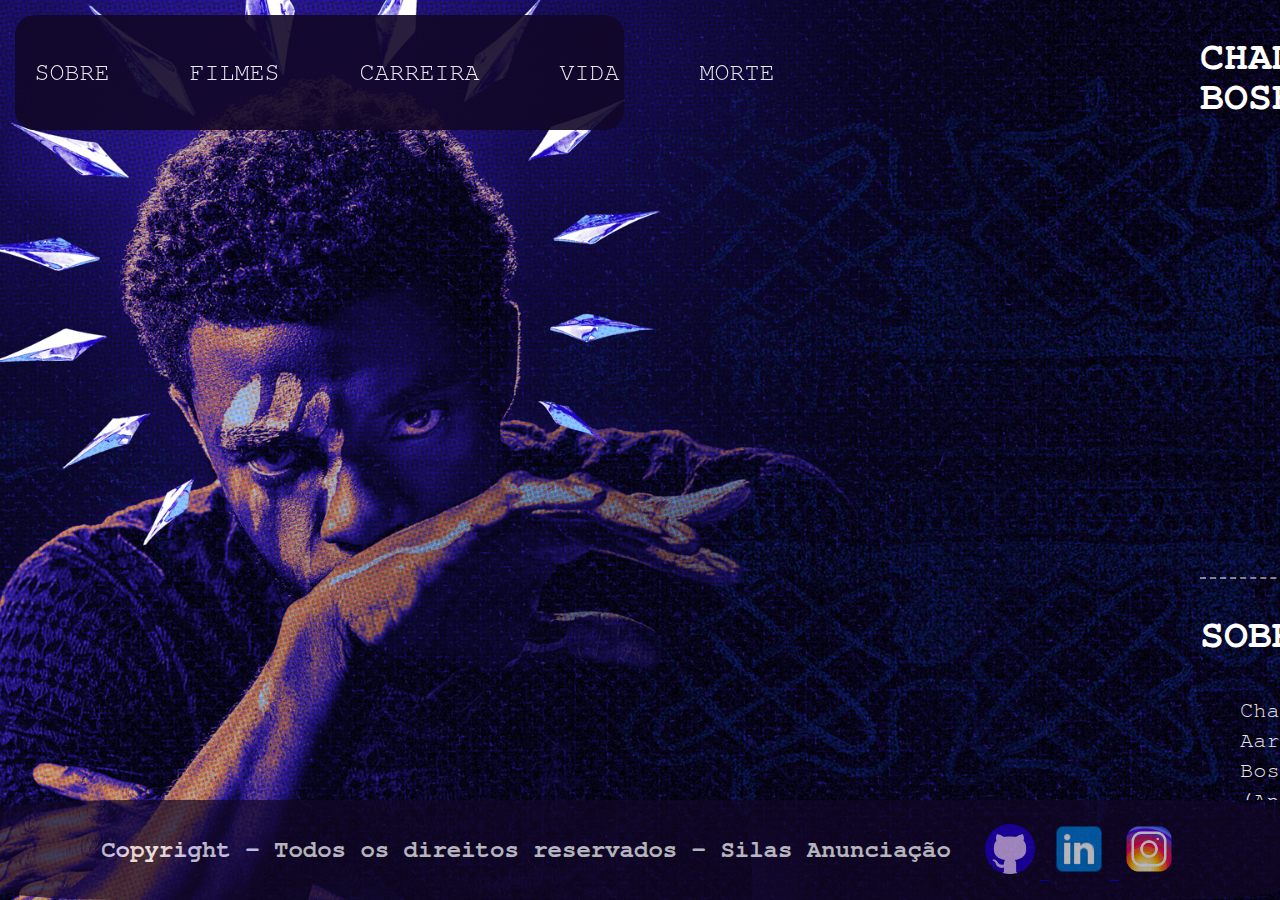
<file: index.html>
<!DOCTYPE html>
<html lang="pt-br">

<head>
  <meta charset="UTF-8">
  <meta name="viewport" content="width=device-width, initial-scale=1.0">
  <link rel="stylesheet" href="css/inicio.css">
  <title>Página Inicial</title>
</head>

<body>

  <nav class="menu_inicial">
    <ul>
      <li><a href="#inicio">INICIO</a></li>
      <li><a href="#sobre">SOBRE</a></li>
      <li><a href="#filmes">FILMES</a></li>
      <li><a href="#carr">CARREIRA</a></li>
      <li><a href="#pessoal">VIDA</a></li>
      <li><a href="#morte">MORTE</a></li>
    </ul>
  </nav>


  <!-- Área conteúdo -->
  <div class="conteudo">

    <!-- Inicio -->
    <section>
      <h1 id="inicio">Chadwick Boseman</h1>
      <div class="borda_img">
        <img class="img_pantera" src="imagens/pantera.png" alt="">
      </div>
    </section>

    <!-- Sobre -->
    <section>
      <h1 id="sobre">Sobre</h1>

      <div class="vida">
        <p>
        Chadwick Aaron Boseman (Anderson, 29 de novembro de 1976 — Los Angeles, 28 de agosto de 2020) foi um ator, diretor e roteirista norte-americano. Ele era mais conhecido por seus retratos de figuras históricas da vida real, como Jackie Robinson em 42 (2013), James Brown em Get on Up - A História de James Brown (2014) e Thurgood Marshall em Marshall (2017), e por seu retrato como T'Challa / Pantera Negra no Universo Cinematográfico Marvel, nos filmes Captain America: Civil War (2016), Black Panther (2018), Avengers: Infinity War (2018), Avengers: Endgame (2019) e fornecendo a sua voz na série animada What If...? (2021). Ele também estrelou filmes como 21 Bridges (2019), Da 5 Bloods (2020) e Ma Rainey's Black Bottom (2020), seu último filme. Boseman morreu em 28 de agosto de 2020, aos 43 anos, após uma batalha de quatro anos contra o câncer colorretal.
         <a href="https://pt.wikipedia.org/wiki/Chadwick_Boseman" target="_blank" rel="noopener noreferrer">Mais detalhes</a>
        </p>
      </div>
    </section>

    <!-- Vida Pessoal -->
    <section>
      <h1 id="pessoal">Vida Pessoal</h1>

      <div class="vida">
        <p>
          Boseman foi criado cristão. Ele foi batizado e fazia parte de um coro da igreja e grupo juvenil. Seu ex-pastor
          disse que ele ainda mantinha sua fé. Boseman afirmou que ele rezou para ser o Pantera Negra antes de ser
          confirmado como a personagem no Universo Cinematográfico Marvel.
          Em outubro de 2019, Boseman se casou em segredo com a cantora Taylor Simone Ledward. Os dois já vinham se
          relacionando desde 2015. 
          <a href="https://pt.wikipedia.org/wiki/Chadwick_Boseman" target="_blank" rel="noopener noreferrer">Mais detalhes</a>
        </p>
        
      </div>
    </section>

  <!-- Carreira -->
  <section>
    <h1 id="carr">Carreira</h1>
    
    <div class="vida">
      <p>
        Boseman obteve seu primeiro papel de televisão em 2003, em um episódio de Third Watch. Seu trabalho inicial
        incluiu episódios das séries Law & Order, CSI: NY e ER. Ele também continuou a escrever peças, com seu roteiro
        para Deep Azure realizado na Congo Square Theatre Company em Chicago, Illinois; foi nomeado para o Prêmio
        Joseph Jefferson de 2006 para novos trabalhos. Em 2008, desempenhou um papel recorrente na série de televisão
        Lincoln Heights e apareceu em seu primeiro longa-metragem, The Express. Ele conseguiu um papel regular em 2010
        em outra série de televisão, Persons Unknown.
      </p>
      <p>
        Boseman desempenhou seu primeiro papel principal em 2013, no filme 42, em que ele retratou o pioneiro do
        beisebol e estrela Jackie Robinson. Ele estava dirigindo uma peça off-Broadway em East Village quando
        fez uma audição para o papel. Ele considerou desistir de atuar e prosseguir sendo um diretor em tempo integral
        na época. Cerca de 25 outros atores haviam sido seriamente considerados para o papel, mas o diretor Brian
        Helgeland gostou da bravura de Boseman e lançou-o depois que ele fez a audição duas vezes. Em 2013, Boseman
        também estrelou o filme independente The Kill Hole, que foi lançado nos cinemas algumas semanas antes de
        42. 
        <a href="https://pt.wikipedia.org/wiki/Chadwick_Boseman" target="_blank" rel="noopener noreferrer">Mais detalhes</a>
      </p>

    </div>
  </section>

  <!-- Morte -->
  <section>
    <h1 id="morte">Morte</h1>
    
    <div class="vida">
      <p>
        Chadwick Boseman morreu no dia 28 de agosto de 2020 em sua casa na região de Los Angeles devido a complicações
        relacionadas a um câncer colorretal. Ele lutava contra o câncer desde 2016 e, desse ano para cá, o câncer
        evoluiu para o estágio 4. A morte foi confirmada pela família do ator. O falecimento de Boseman pegou seus
        fãs de surpresa, uma vez que o ator jamais revelou que estava doente, embora já houvesse suspeitas
        anteriores sobre o seu estado de saúde. 
        <a href="https://pt.wikipedia.org/wiki/Chadwick_Boseman#Morte" target="_blank" rel="noopener noreferrer">Mais detalhes</a>
      </p>

    </div>
  </section>

  <!-- Capa dos Filmes -->
  <section>
    <h1 id="filmes">Filmes</h1>

    <!-- Área dos Filmes -->
    <div class="container_filme">
      <li>
        <a target="_blank" title="Assistir o Trailer" href="https://www.youtube.com/watch?v=eBFFrwOd1Ys">
          <img src="imagens/film.jpg" alt="">
          <div class="descricao_filme">
            <h3 class="titulo">Pantera Negra</h3>
            <p>O príncipe T'Challa retorna a Wakanda para ser coroado rei. Assumindo o manto de Pantera Negra, ele vai
              à caça de um vilão que roubou um precioso metal de seu país</p>
          </div>
        </a>
      <li>
        <a target="_blank" title="Assistir o Trailer" href="https://www.youtube.com/watch?v=d9ELTgk6p54">
          <img src="imagens/james.jpg" alt="">
          <div class="descricao_filme">
            <h3 class="titulo">Get On Up - A História De James Brown</h3>
            <p>Biografia do icônico cantor, dançarino e compositor James Brown (Chadwick Boseman), conhecido como "O
              Padrinho do Soul". O filme retrata sua vida, passando por sua infância pobre na Carolina do Sul, a
              adolescência e o alcance do estrelato, que o transformou em uma das fugiras mais importantes da música
              para o século 20.</p>
          </div>
        </a>
      <li>
        <a target="_blank" title="Assistir o Trailer" href="https://www.youtube.com/watch?v=HkRE1vBs-lY">
          <img src="imagens/blues.jpg" alt="">
          <div class="descricao_filme">
            <h3 class="titulo">A Voz Suprema do Blues</h3>
            <p>A história da cantora de blues Ma Rainey que está gravando um álbum no estúdio com o trompetista Levee
              e seu empresário que pretende a controlar sua carreira de “Mãe dos Blues”.</p>
          </div>
        </a>
      <li>
        <a target="_blank" title="Assistir o Trailer" href="https://www.youtube.com/watch?v=dGGHWT_GiKQ">
          <img src="imagens/crime.jpg" alt="">
          <div class="descricao_filme">
            <h3 class="titulo">Crime sem saída</h3>
            <p>Um detetive da polícia de Nova Iorque precisa encontrar e prender um assassino de policiais que está a
              solta na cidade.</p>
          </div>
        </a>
      <li>
        <a target="_blank" title="Assistir o Trailer" href="https://www.youtube.com/watch?v=cmR8mimN4Gg">
          <img src="imagens/jus.webp" alt="">
          <div class="descricao_filme">
            <h3 class="titulo">Marshall: Igualdade e Justiça</h3>
            <p>Antes de se tornar o primeiro juiz afro-descendente da Corte Suprema Americana, Thurgood Marshall
              (Chadwick Boseman) deve lutar num caso pode definir sua carreira: defender Josepho Spell (Sterling K.
              Brown), um homem negro que está sendo acusado de atacar uma socialite branca em seu quarto, mas que jura
              não ser o culpado do crime.</p>
          </div>
        </a>
      <li>
        <a target="_blank" title="Assistir o Trailer" href="https://www.youtube.com/watch?v=6CzfcA7s00I">
          <img src="imagens/king.jpg" alt="">
          <div class="descricao_filme">
            <h3 class="titulo">KING: UMA HISTÓRIA DE VINGANÇA</h3>
            <p>Jacob King, um misterioso homem, deixa a África do Sul, seu país natal e viaja para Los Angeles com um
              único objetivo a cumprir: vingar a morte de sua irmã.</p>
          </div>
        </a>
      <li>
        <a target="_blank" title="Assistir o Trailer" href="https://www.youtube.com/watch?v=g6ng8iy-l0U">
          <img src="imagens/ving.jpg" alt="">
          <div class="descricao_filme">
            <h3 class="titulo">VINGADORES: ULTIMATO</h3>
            <p>Em Vingadores: Ultimato, após Thanos eliminar metade das criaturas vivas em Vingadores: Guerra
              Infinita, os heróis precisam lidar com a dor da perda de amigos e seus entes queridos. Com Tony Stark
              (Robert Downey Jr.) vagando perdido no espaço sem água nem comida, o Capitão América/Steve Rogers (Chris
              Evans) e a Viúva Negra/Natasha Romanov (Scarlett Johansson) precisam liderar a resistência contra o titã
              louco.
            </p>
          </div>
        </a>
      <li>
        <a target="_blank" title="Assistir o Trailer" href="https://www.youtube.com/watch?v=03aoq9yzI9c">
          <img src="imagens/blood.jpg" alt="">
          <div class="descricao_filme">
            <h3 class="titulo">DESTACAMENTO BLOOD</h3>
            <p>Em Destacamento Blood, durante a Guerra do Vietnã, um esquadrão de soldados negros do Exército dos Estados Unidos, que se autodenominam Bloods, protege o local de um acidente de avião da CIA e recupera sua carga, um recipiente com barras de ouro destinadas ao pagamento do povo Lahu por sua ajuda na luta contra os vietcongues. 
              O esquadrão decide pegar o ouro para si, enterrando o precioso metal para recuperá-lo mais tarde.
            </p>
          </div>
        </a>
      <li>
        <a target="_blank" title="Assistir o Trailer" href="https://www.youtube.com/watch?v=hlv3t_d4kn0">
          <img src="imagens/escolh.webp" alt="">
          <div class="descricao_filme">
            <h3 class="titulo">A GRANDE ESCOLHA</h3>
            <p>A equipe de futebol americano Cleveland Browns está tendo uma péssima temporada, e o gerente do time, Sonny Weaver Jr. (Kevin Costner), está ameaçado de demissão. 
              No tradicional dia de contratação de novos talentos, Sonny deve provar ao mundo dos esportes que é capaz de trazer os melhores nomes para a sua equipe.
            </p>
          </div>
        </a>
  </section>
 </div>
  
  <footer>
    <!-- Rodapé -->
    <div>
      <h2>Copyright - Todos os direitos reservados - Silas Anunciação&nbsp;&nbsp;</h2>
    </div>

    <div>
      <!-- Link Github -->
      <a href="https://github.com/anunciacaosilas" target="_blank" title="Acessar o Github">
        <img class="icons" src="imagens/github.png" alt="">
      </a>
      <!--  Link Linkedin -->
      <a href="https://www.linkedin.com/in/silasanunciacao/" target="_blank" title="Acessar o linkedin">
        <img class="icons" src="imagens/linkedin.png" alt="">
      </a>
      <!-- Instagram -->
      <a href="https://instagram.com/silasanunciacao.dev?igshid=OGQ5ZDc2ODk2ZA==" target="_blank" title="Acessar o instagram">
        <img class="icons" src="imagens/insta.png" alt="">
      </a>
    </div> 
  </footer>

</body>
</html>
</file>
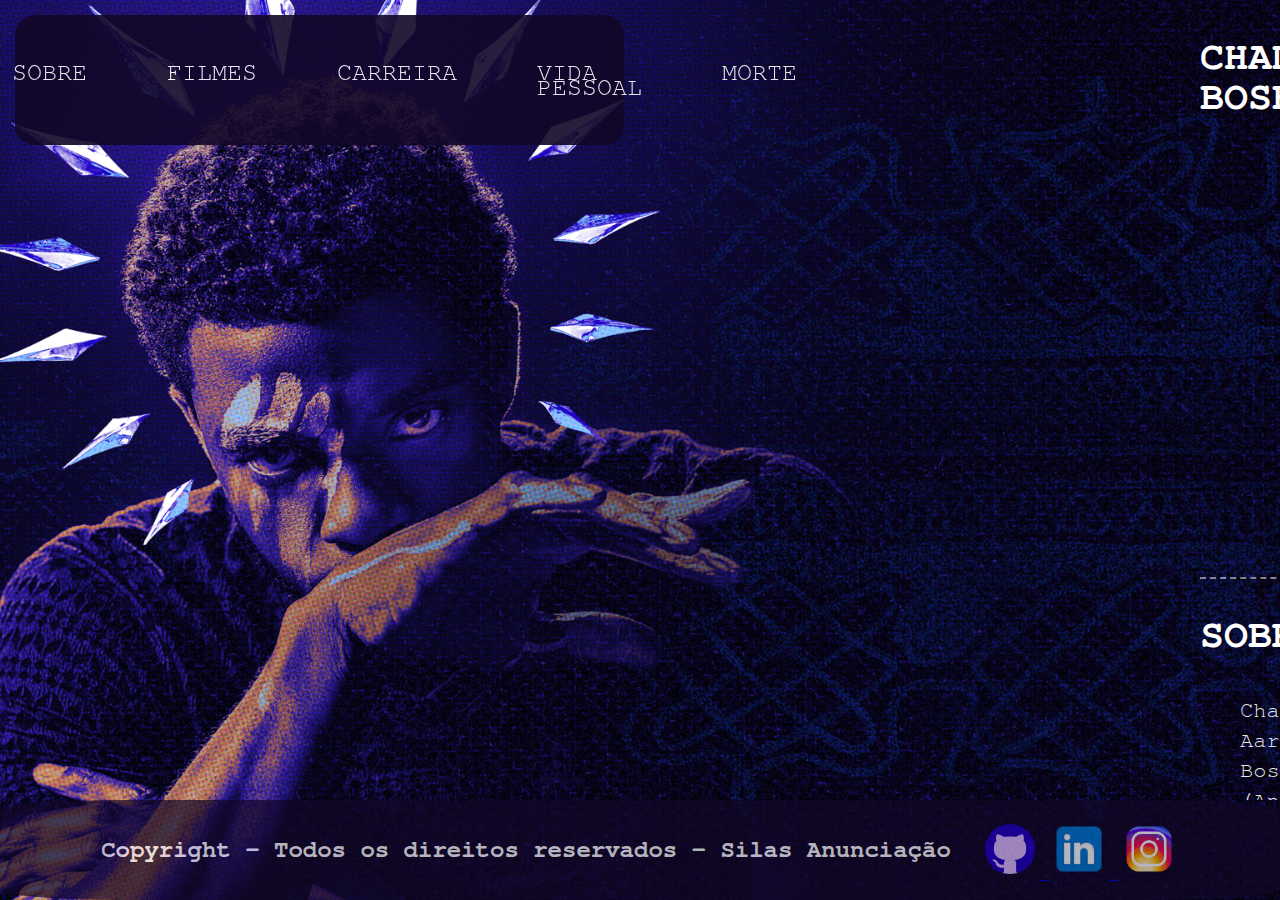
<file: incio.html>
<!DOCTYPE html>
<html lang="pt-br">

<head>
  <meta charset="UTF-8">
  <meta name="viewport" content="width=device-width, initial-scale=1.0">
  <link rel="stylesheet" href="css/inicio.css">
  <title>Página Inicial</title>
</head>

<body>

  <nav class="menu_inicial">
    <ul>
      <li><a href="#inicio">INICIO</a></li>
      <li><a href="#sobre">SOBRE</a></li>
      <li><a href="#filmes">FILMES</a></li>
      <li><a href="#carr">CARREIRA</a></li>
      <li><a href="#pessoal">VIDA PESSOAL</a></li>
      <li><a href="#morte">MORTE</a></li>
    </ul>
  </nav>


  <!-- Área conteúdo -->
  <div class="conteudo">

    <!-- Inicio -->
    <section>
      <h1 id="inicio">Chadwick Boseman</h1>
      <div class="borda_img">
        <img class="img_pantera" src="imagens/pantera.png" alt="">
      </div>
    </section>

    <!-- Sobre -->
    <section>
      <h1 id="sobre">Sobre</h1>

      <div class="vida">
        <p>
        Chadwick Aaron Boseman (Anderson, 29 de novembro de 1976 — Los Angeles, 28 de agosto de 2020) foi um ator, diretor e roteirista norte-americano. Ele era mais conhecido por seus retratos de figuras históricas da vida real, como Jackie Robinson em 42 (2013), James Brown em Get on Up - A História de James Brown (2014) e Thurgood Marshall em Marshall (2017), e por seu retrato como T'Challa / Pantera Negra no Universo Cinematográfico Marvel, nos filmes Captain America: Civil War (2016), Black Panther (2018), Avengers: Infinity War (2018), Avengers: Endgame (2019) e fornecendo a sua voz na série animada What If...? (2021). Ele também estrelou filmes como 21 Bridges (2019), Da 5 Bloods (2020) e Ma Rainey's Black Bottom (2020), seu último filme. Boseman morreu em 28 de agosto de 2020, aos 43 anos, após uma batalha de quatro anos contra o câncer colorretal.
         <a href="https://pt.wikipedia.org/wiki/Chadwick_Boseman" target="_blank" rel="noopener noreferrer">Mais detalhes</a>
        </p>
      </div>
    </section>

    <!-- Vida Pessoal -->
    <section>
      <h1 id="pessoal">Vida Pessoal</h1>

      <div class="vida">
        <p>
          Boseman foi criado cristão. Ele foi batizado e fazia parte de um coro da igreja e grupo juvenil. Seu ex-pastor
          disse que ele ainda mantinha sua fé. Boseman afirmou que ele rezou para ser o Pantera Negra antes de ser
          confirmado como a personagem no Universo Cinematográfico Marvel.
          Em outubro de 2019, Boseman se casou em segredo com a cantora Taylor Simone Ledward. Os dois já vinham se
          relacionando desde 2015. 
          <a href="https://pt.wikipedia.org/wiki/Chadwick_Boseman" target="_blank" rel="noopener noreferrer">Mais detalhes</a>
        </p>
        
      </div>
    </section>

  <!-- Carreira -->
  <section>
    <h1 id="carr">Carreira</h1>
    
    <div class="vida">
      <p>
        Boseman obteve seu primeiro papel de televisão em 2003, em um episódio de Third Watch. Seu trabalho inicial
        incluiu episódios das séries Law & Order, CSI: NY e ER. Ele também continuou a escrever peças, com seu roteiro
        para Deep Azure realizado na Congo Square Theatre Company em Chicago, Illinois; foi nomeado para o Prêmio
        Joseph Jefferson de 2006 para novos trabalhos. Em 2008, desempenhou um papel recorrente na série de televisão
        Lincoln Heights e apareceu em seu primeiro longa-metragem, The Express. Ele conseguiu um papel regular em 2010
        em outra série de televisão, Persons Unknown.
      </p>
      <p>
        Boseman desempenhou seu primeiro papel principal em 2013, no filme 42, em que ele retratou o pioneiro do
        beisebol e estrela Jackie Robinson. Ele estava dirigindo uma peça off-Broadway em East Village quando
        fez uma audição para o papel. Ele considerou desistir de atuar e prosseguir sendo um diretor em tempo integral
        na época. Cerca de 25 outros atores haviam sido seriamente considerados para o papel, mas o diretor Brian
        Helgeland gostou da bravura de Boseman e lançou-o depois que ele fez a audição duas vezes. Em 2013, Boseman
        também estrelou o filme independente The Kill Hole, que foi lançado nos cinemas algumas semanas antes de
        42. 
        <a href="https://pt.wikipedia.org/wiki/Chadwick_Boseman" target="_blank" rel="noopener noreferrer">Mais detalhes</a>
      </p>

    </div>
  </section>

  <!-- Morte -->
  <section>
    <h1 id="morte">Morte</h1>
    
    <div class="vida">
      <p>
        Chadwick Boseman morreu no dia 28 de agosto de 2020 em sua casa na região de Los Angeles devido a complicações
        relacionadas a um câncer colorretal. Ele lutava contra o câncer desde 2016 e, desse ano para cá, o câncer
        evoluiu para o estágio 4. A morte foi confirmada pela família do ator. O falecimento de Boseman pegou seus
        fãs de surpresa, uma vez que o ator jamais revelou que estava doente, embora já houvesse suspeitas
        anteriores sobre o seu estado de saúde. 
        <a href="https://pt.wikipedia.org/wiki/Chadwick_Boseman#Morte" target="_blank" rel="noopener noreferrer">Mais detalhes</a>
      </p>

    </div>
  </section>

  <!-- Capa dos Filmes -->
  <section>
    <h1 id="filmes">Filmes</h1>

    <!-- Área dos Filmes -->
    <div class="container_filme">
      <li>
        <a target="_blank" title="Assistir o Trailer" href="https://www.youtube.com/watch?v=eBFFrwOd1Ys">
          <img src="imagens/film.jpg" alt="">
          <div class="descricao_filme">
            <h3 class="titulo">Pantera Negra</h3>
            <p>O príncipe T'Challa retorna a Wakanda para ser coroado rei. Assumindo o manto de Pantera Negra, ele vai
              à caça de um vilão que roubou um precioso metal de seu país</p>
          </div>
        </a>
      <li>
        <a target="_blank" title="Assistir o Trailer" href="https://www.youtube.com/watch?v=d9ELTgk6p54">
          <img src="imagens/james.jpg" alt="">
          <div class="descricao_filme">
            <h3 class="titulo">Get On Up - A História De James Brown</h3>
            <p>Biografia do icônico cantor, dançarino e compositor James Brown (Chadwick Boseman), conhecido como "O
              Padrinho do Soul". O filme retrata sua vida, passando por sua infância pobre na Carolina do Sul, a
              adolescência e o alcance do estrelato, que o transformou em uma das fugiras mais importantes da música
              para o século 20.</p>
          </div>
        </a>
      <li>
        <a target="_blank" title="Assistir o Trailer" href="https://www.youtube.com/watch?v=HkRE1vBs-lY">
          <img src="imagens/blues.jpg" alt="">
          <div class="descricao_filme">
            <h3 class="titulo">A Voz Suprema do Blues</h3>
            <p>A história da cantora de blues Ma Rainey que está gravando um álbum no estúdio com o trompetista Levee
              e seu empresário que pretende a controlar sua carreira de “Mãe dos Blues”.</p>
          </div>
        </a>
      <li>
        <a target="_blank" title="Assistir o Trailer" href="https://www.youtube.com/watch?v=dGGHWT_GiKQ">
          <img src="imagens/crime.jpg" alt="">
          <div class="descricao_filme">
            <h3 class="titulo">Crime sem saída</h3>
            <p>Um detetive da polícia de Nova Iorque precisa encontrar e prender um assassino de policiais que está a
              solta na cidade.</p>
          </div>
        </a>
      <li>
        <a target="_blank" title="Assistir o Trailer" href="https://www.youtube.com/watch?v=cmR8mimN4Gg">
          <img src="imagens/jus.webp" alt="">
          <div class="descricao_filme">
            <h3 class="titulo">Marshall: Igualdade e Justiça</h3>
            <p>Antes de se tornar o primeiro juiz afro-descendente da Corte Suprema Americana, Thurgood Marshall
              (Chadwick Boseman) deve lutar num caso pode definir sua carreira: defender Josepho Spell (Sterling K.
              Brown), um homem negro que está sendo acusado de atacar uma socialite branca em seu quarto, mas que jura
              não ser o culpado do crime.</p>
          </div>
        </a>
      <li>
        <a target="_blank" title="Assistir o Trailer" href="https://www.youtube.com/watch?v=6CzfcA7s00I">
          <img src="imagens/king.jpg" alt="">
          <div class="descricao_filme">
            <h3 class="titulo">KING: UMA HISTÓRIA DE VINGANÇA</h3>
            <p>Jacob King, um misterioso homem, deixa a África do Sul, seu país natal e viaja para Los Angeles com um
              único objetivo a cumprir: vingar a morte de sua irmã.</p>
          </div>
        </a>
      <li>
        <a target="_blank" title="Assistir o Trailer" href="https://www.youtube.com/watch?v=g6ng8iy-l0U">
          <img src="imagens/ving.jpg" alt="">
          <div class="descricao_filme">
            <h3 class="titulo">VINGADORES: ULTIMATO</h3>
            <p>Em Vingadores: Ultimato, após Thanos eliminar metade das criaturas vivas em Vingadores: Guerra
              Infinita, os heróis precisam lidar com a dor da perda de amigos e seus entes queridos. Com Tony Stark
              (Robert Downey Jr.) vagando perdido no espaço sem água nem comida, o Capitão América/Steve Rogers (Chris
              Evans) e a Viúva Negra/Natasha Romanov (Scarlett Johansson) precisam liderar a resistência contra o titã
              louco.
            </p>
          </div>
        </a>
      <li>
        <a target="_blank" title="Assistir o Trailer" href="https://www.youtube.com/watch?v=03aoq9yzI9c">
          <img src="imagens/blood.jpg" alt="">
          <div class="descricao_filme">
            <h3 class="titulo">DESTACAMENTO BLOOD</h3>
            <p>Em Destacamento Blood, durante a Guerra do Vietnã, um esquadrão de soldados negros do Exército dos Estados Unidos, que se autodenominam Bloods, protege o local de um acidente de avião da CIA e recupera sua carga, um recipiente com barras de ouro destinadas ao pagamento do povo Lahu por sua ajuda na luta contra os vietcongues. 
              O esquadrão decide pegar o ouro para si, enterrando o precioso metal para recuperá-lo mais tarde.
            </p>
          </div>
        </a>
      <li>
        <a target="_blank" title="Assistir o Trailer" href="https://www.youtube.com/watch?v=hlv3t_d4kn0">
          <img src="imagens/escolh.webp" alt="">
          <div class="descricao_filme">
            <h3 class="titulo">A GRANDE ESCOLHA</h3>
            <p>A equipe de futebol americano Cleveland Browns está tendo uma péssima temporada, e o gerente do time, Sonny Weaver Jr. (Kevin Costner), está ameaçado de demissão. 
              No tradicional dia de contratação de novos talentos, Sonny deve provar ao mundo dos esportes que é capaz de trazer os melhores nomes para a sua equipe.
            </p>
          </div>
        </a>
  </section>
 </div>
  
  <footer>
    <!-- Rodapé -->
    <div>
      <h2>Copyright - Todos os direitos reservados - Silas Anunciação&nbsp;&nbsp;</h2>
    </div>

    <div>
      <!-- Link Github -->
      <a href="https://github.com/anunciacaosilas" target="_blank" title="Acessar o Github">
        <img class="icons" src="imagens/github.png" alt="">
      </a>
      <!--  Link Linkedin -->
      <a href="https://www.linkedin.com/in/silasanunciacao/" target="_blank" title="Acessar o linkedin">
        <img class="icons" src="imagens/linkedin.png" alt="">
      </a>
      <!-- Instagram -->
      <a href="https://instagram.com/silasanunciacao.dev?igshid=OGQ5ZDc2ODk2ZA==" target="_blank" title="Acessar o instagram">
        <img class="icons" src="imagens/insta.png" alt="">
      </a>
    </div> 
  </footer>

</body>
</html>
</file>
<file: css/inicio.css>
body {
  margin: 0;
  font-family: FreeMono, monospace;
  background-image: url(../imagens/fnd8.png);
  background-image: 100%;
  background-repeat: no-repeat;
  background-position: cover;
  background-size: cover;
  overflow: hidden;
}

/* ##################################  MENU ############################ */

nav {
  background-color: rgb(18, 7, 39);
  list-style: none;
  line-height: 10px;
  padding: 10px;
  position: fixed;
  opacity: 0.9;
  width: 46%;
  margin-top: 15px;
  margin-left: 15px;
  border-radius: 20px;
}

nav a {
  display: block;
  font-size: 25px;
  line-height: 15px;
  padding: 40px;
  text-decoration: none;
  text-transform: uppercase;
  color: #fff;
}

nav ul {
  display: flex;
  justify-content: center;
}

nav ul,
nav li {
  list-style: none;
  margin: 0;
  padding: 0;
}

nav.active a,
nav a:hover {
  color: #fff;
}


/* ##################################  CONTEÚDO ############################ */

div.conteudo {
  height: 1115px;
  margin-left: 1200px;
  /* Scroll utilizado para a Div */
  overflow: auto;
  /* Oculta o scroll vertical da div*/
  overflow-x: hidden;
  height: calc(100vh - 100px);
}

div.borda_img {
  border-bottom: 2px dashed #fff;
  opacity: 0.5;
  width: 700px;
  margin: 0 auto;
}

img.img_pantera {
  border: none;
}

h1 {
  color: #fff;
  font-size: 40px;
  text-align: center;
  padding-top: 10px;
  text-transform: uppercase;
}

div img {
  border: 2px solid #fff;
  border-radius: 5%;
  margin: auto;
  display: flex;
}

div.vida {
  color: #fff;
  font-size: 22px;
  text-decoration: none;
  text-align: justify;
  margin: 40px;
  margin-bottom: 180px;
  opacity: 0.9;
  line-height: 30px;
}

div.vida a {
  color: #fff;
}

div.vida a:hover {
  text-decoration: none;
  color:#add8e6;
}

div.container_filme {
  display: flex;
  flex-flow: row wrap;
  margin: 10px;
  justify-content: space-between;

}

.container_filme div {
  padding: 20px;
  width: 320px;
  margin: 10px;
}

.container_filme a {
  text-decoration: none;
  font-size: 20px;
}

div.descricao_filme {
  color: #fff;
  padding: 2px;
  text-align: center;
}

h3.titulo {
  opacity: 0.9;
  color: #fff;
  font-weight: bold;
  font-style: normal;
  font-size: 23px;
  border-radius: 5%;
  text-transform: uppercase;
}

.img_fundo img {
  text-decoration: none;
  border: none;
  width: 100%;
}

/* ##################################  RODAPÉ  ############################ */

footer .icons {
  display: inline-flex;
  border: none;
  height: 60px;
}

footer {
  display: flex;
  align-items: center;
  justify-content: center;
  background-color: rgb(18, 7, 39);
  color: #fff;
  font-size: 16px;
  opacity: 0.7;
  height: 100px;
  border-radius: 10%;
}
</file>
